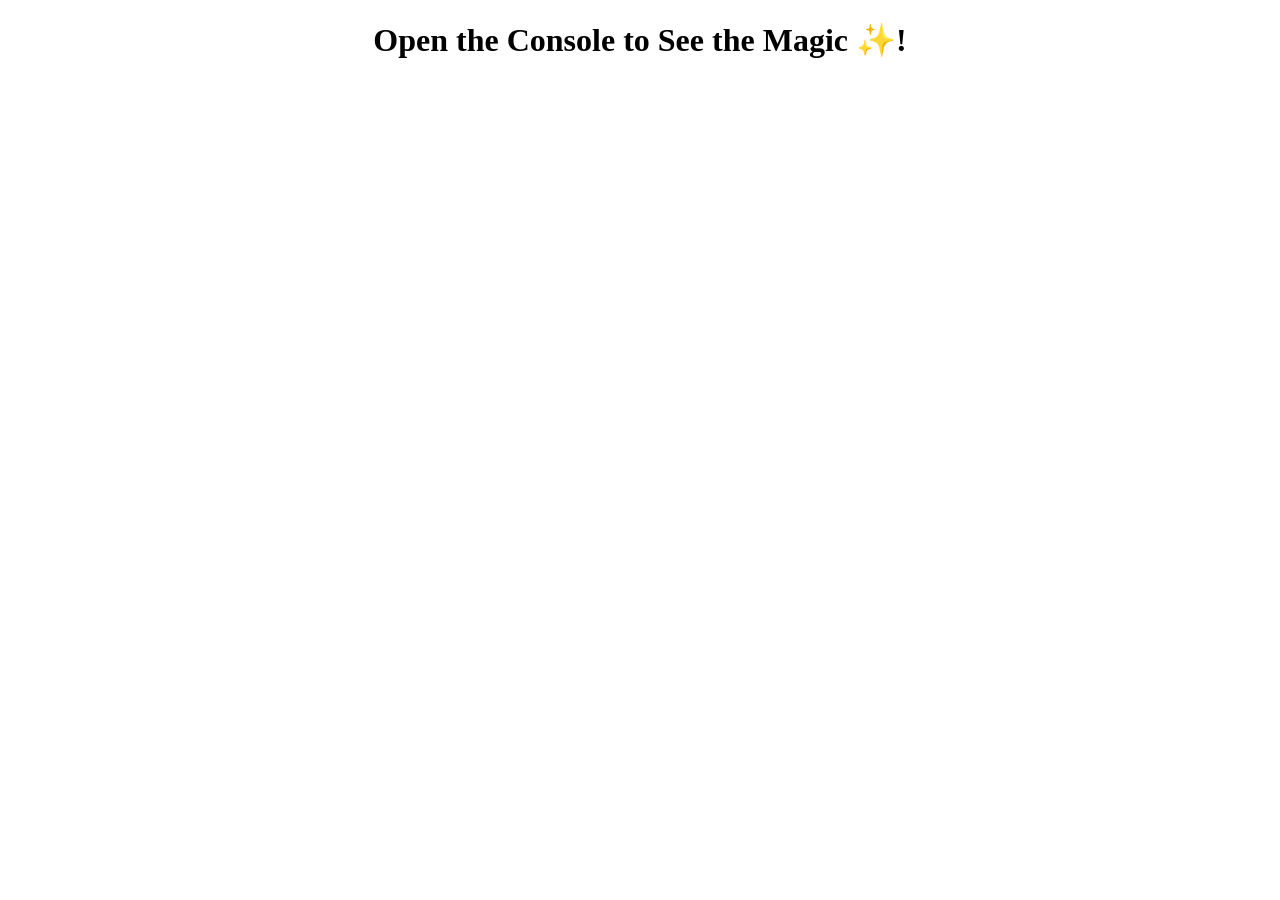
<file: 04-Web-APIs/01-Activities/index.html>
<!DOCTYPE html>
<html lang="en">

<head>
  <meta charset="UTF-8">
  <meta name="viewport" content="width=device-width, initial-scale=1.0">
  <title>Window Object</title>
</head>

<body>
  <h1 style="text-align:center;">Open the Console to See the Magic ✨! </h1>
  <script src= "pre_class_challenge_6-28.js"></script>
</body>
</html>
</file>
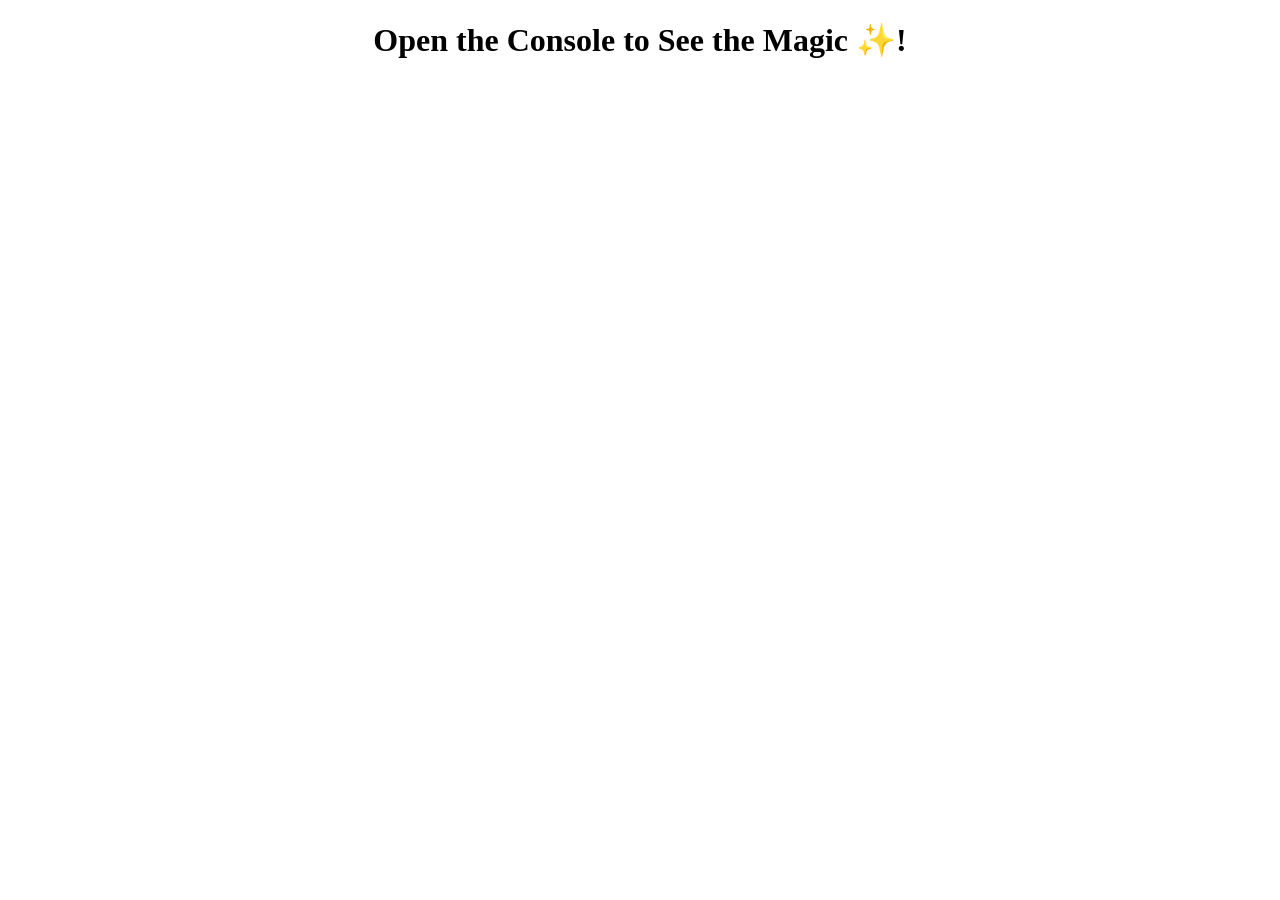
<file: 05-Third-Party-APIs/00-preclass-drills/index.html>
<!DOCTYPE html>
<html lang="en">

<head>
  <meta charset="UTF-8">
  <meta name="viewport" content="width=device-width, initial-scale=1.0">
  <title>Script Tags and Console Log</title>
</head>

<body>
  <h1 style="text-align:center;">Open the Console to See the Magic ✨! </h1>

  <!--Inline script-->

  <script>

    //Console logs write data directly to the console.

    console.log("This is the log for the 🔥INLINE🔥 JavaScript");

  </script>

  <!--Link to external JavaScript file-->

  <script src="script.js"></script>

</body>
</html>
</file>
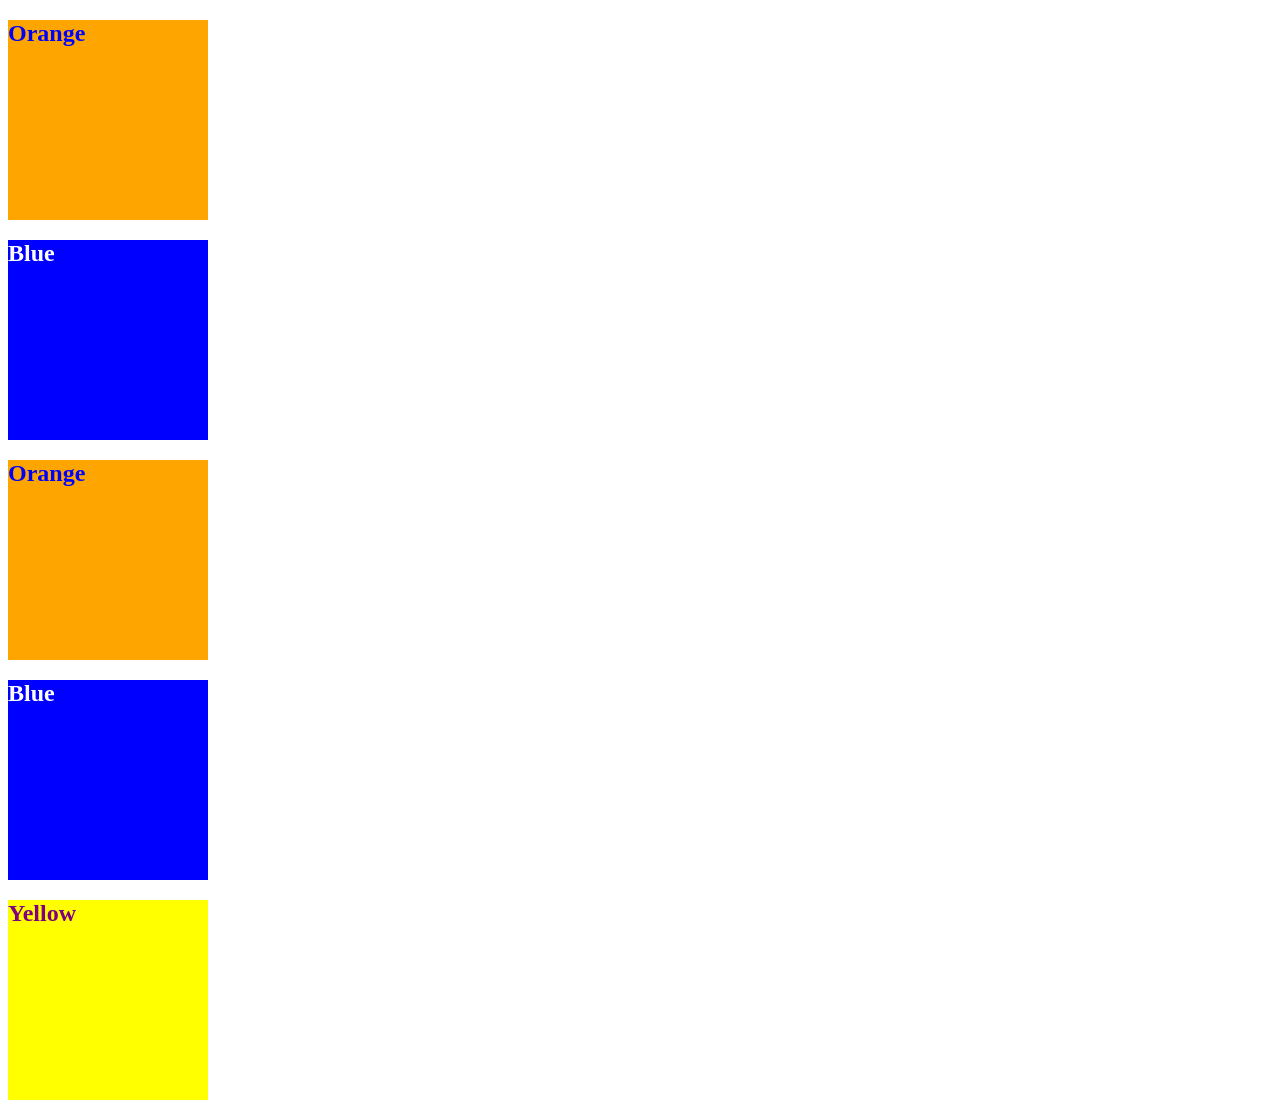
<file: 01-HTML-Git-CSS/01-Activities/09-Ins_CSS-color/index.html>
<!DOCTYPE html>
<html lang="en-US">
  <head>
    <meta charset="UTF-8">
    <meta name="viewport" content="width=device-width, initial-scale=1.0">
    <!-- The href attribute points to the relative path of the stylesheet-->
    <link rel="stylesheet" href="./assets/css/style.css">
    <title>Color</title>
  </head>

  <body>
    <!--Class attributes added for styling -->
    <section class="box box-orange">
      <h2>Orange</h2>
    </section>

    <section class="box box-blue">
      <h2>Blue</h2>
    </section>

    <section class="box box-orange">
      <h2>Orange</h2>
    </section>
   
    <section class="box box-blue">
      <h2>Blue</h2>
    </section>

    <!--id attribute added for styling-->
    <section class="box" id="box-yellow">
      <h2>Yellow</h2>
    </section>
  </body>

</html>
</file>
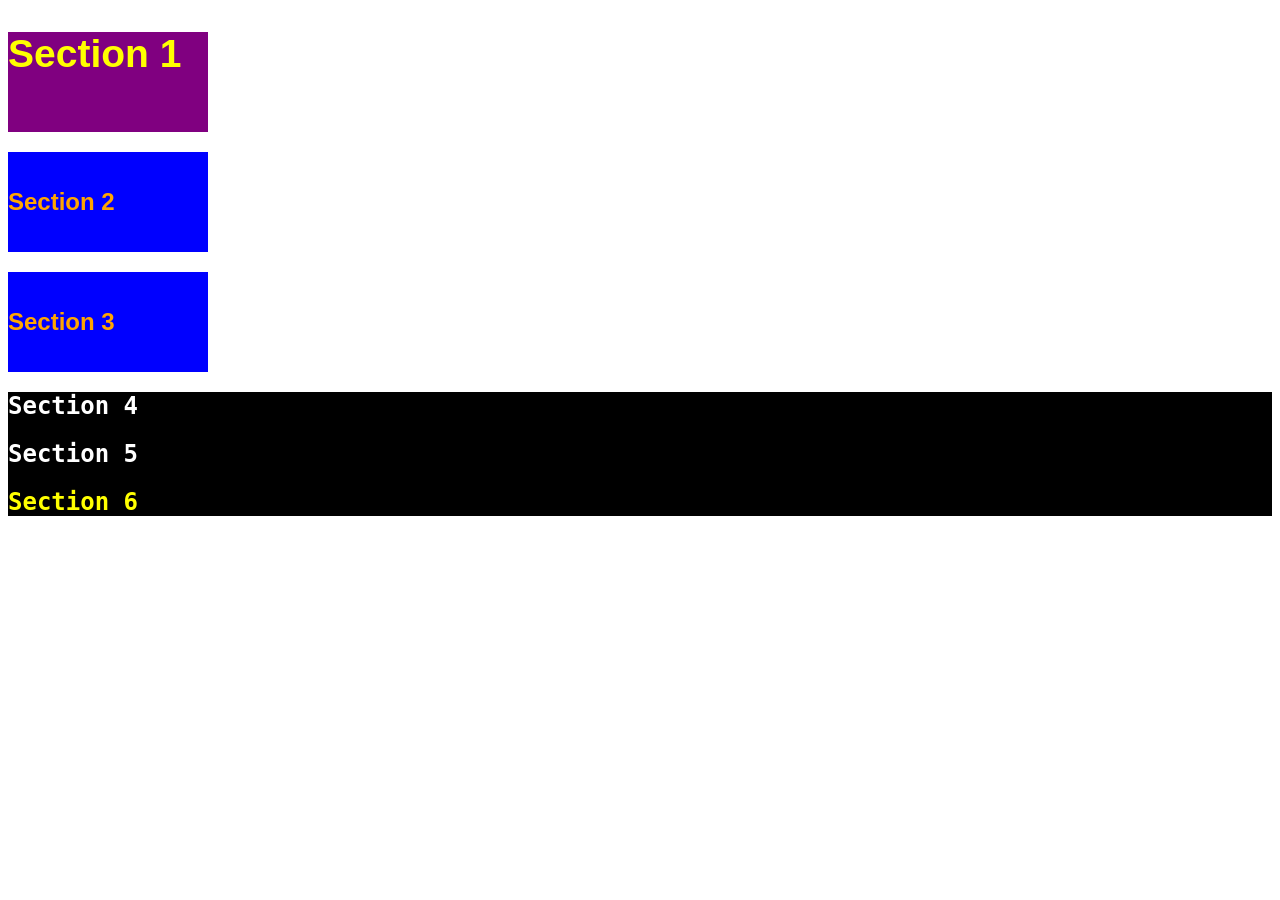
<file: 01-HTML-Git-CSS/01-Activities/11-Ins_CSS-units-font/index.html>
<!DOCTYPE html>
<html lang="en-us">

  <head>
    <meta charset="UTF-8">
    <title>Student Bio</title>
    <link rel="stylesheet" type="text/css" href="./assets/css/style.css">
  </head>

  <body>
    <section class="box" id="section-1">
      <h2>Section 1</h2>
    </section>

    <section class="box section-blue">
      <h2>Section 2</h2>
    </section>

    <section class="box section-blue">
      <h2>Section 3</h2>
    </section>

    <div class="container">
      <section>
        <h2>Section 4</h2>
      </section>
  
      <section>
        <h2>Section 5</h2>
      </section>
  
      <section id="section-6">
        <h2>Section 6</h2>
      </section>
    </div>
  </body>

</html>
</file>
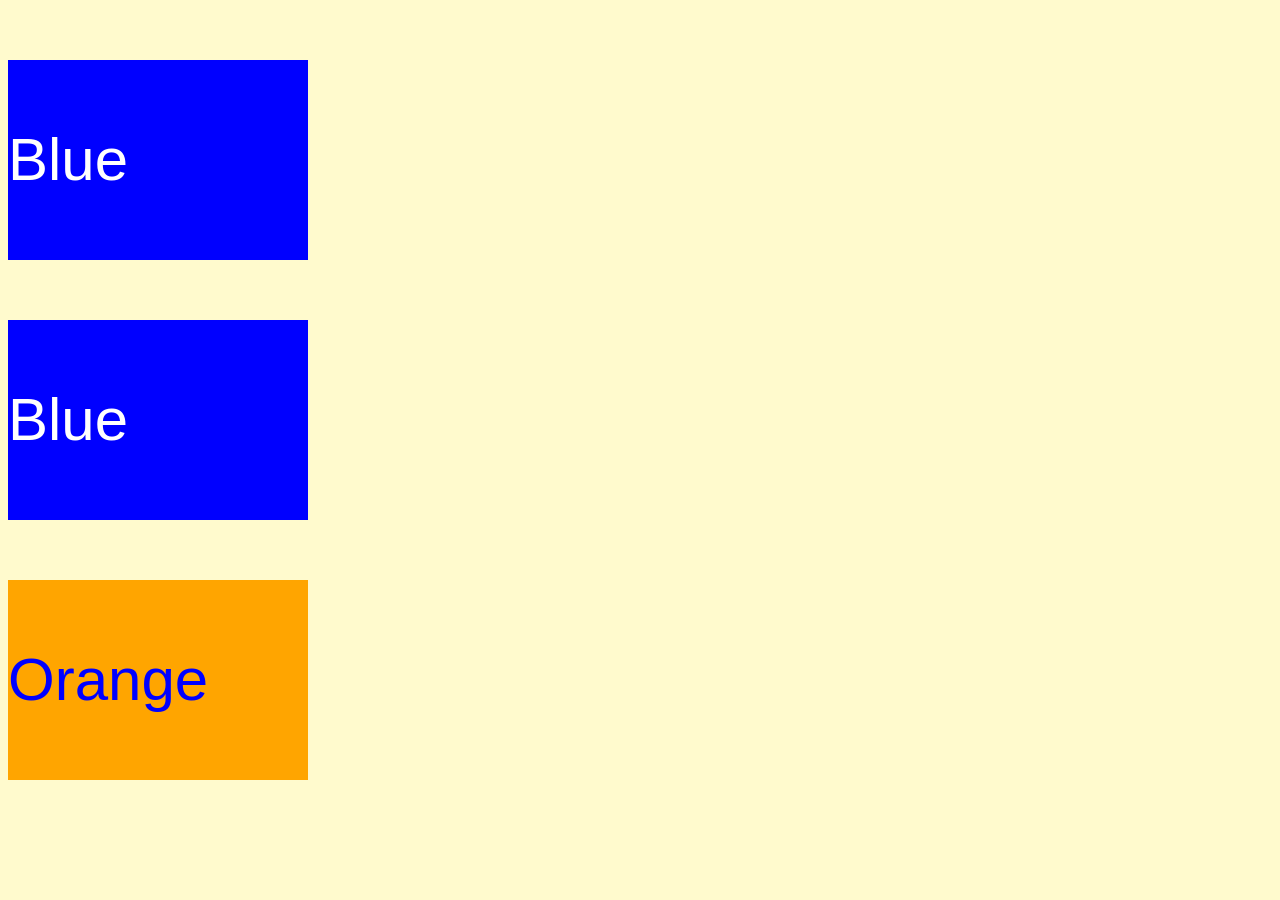
<file: 01-HTML-Git-CSS/01-Activities/13-Ins_CSS-selectors/index.html>
<!DOCTYPE html>
<html lang="en">
  <head>
    <meta charset="UTF-8">
    <meta name="viewport" content="width=device-width, initial-scale=1.0">
    <link rel="stylesheet" type="text/css" href="./assets/css/style.css">
    <title>Selectors</title>
  </head>

  <body>
    <section class="box-blue">
      <p>Blue</p>
    </section>

    <section class="box-blue">
      <p>Blue</p>
    </section>

    <section id="box-orange">
      <p>Orange</p>
    </section>
  </body>

</html>
</file>
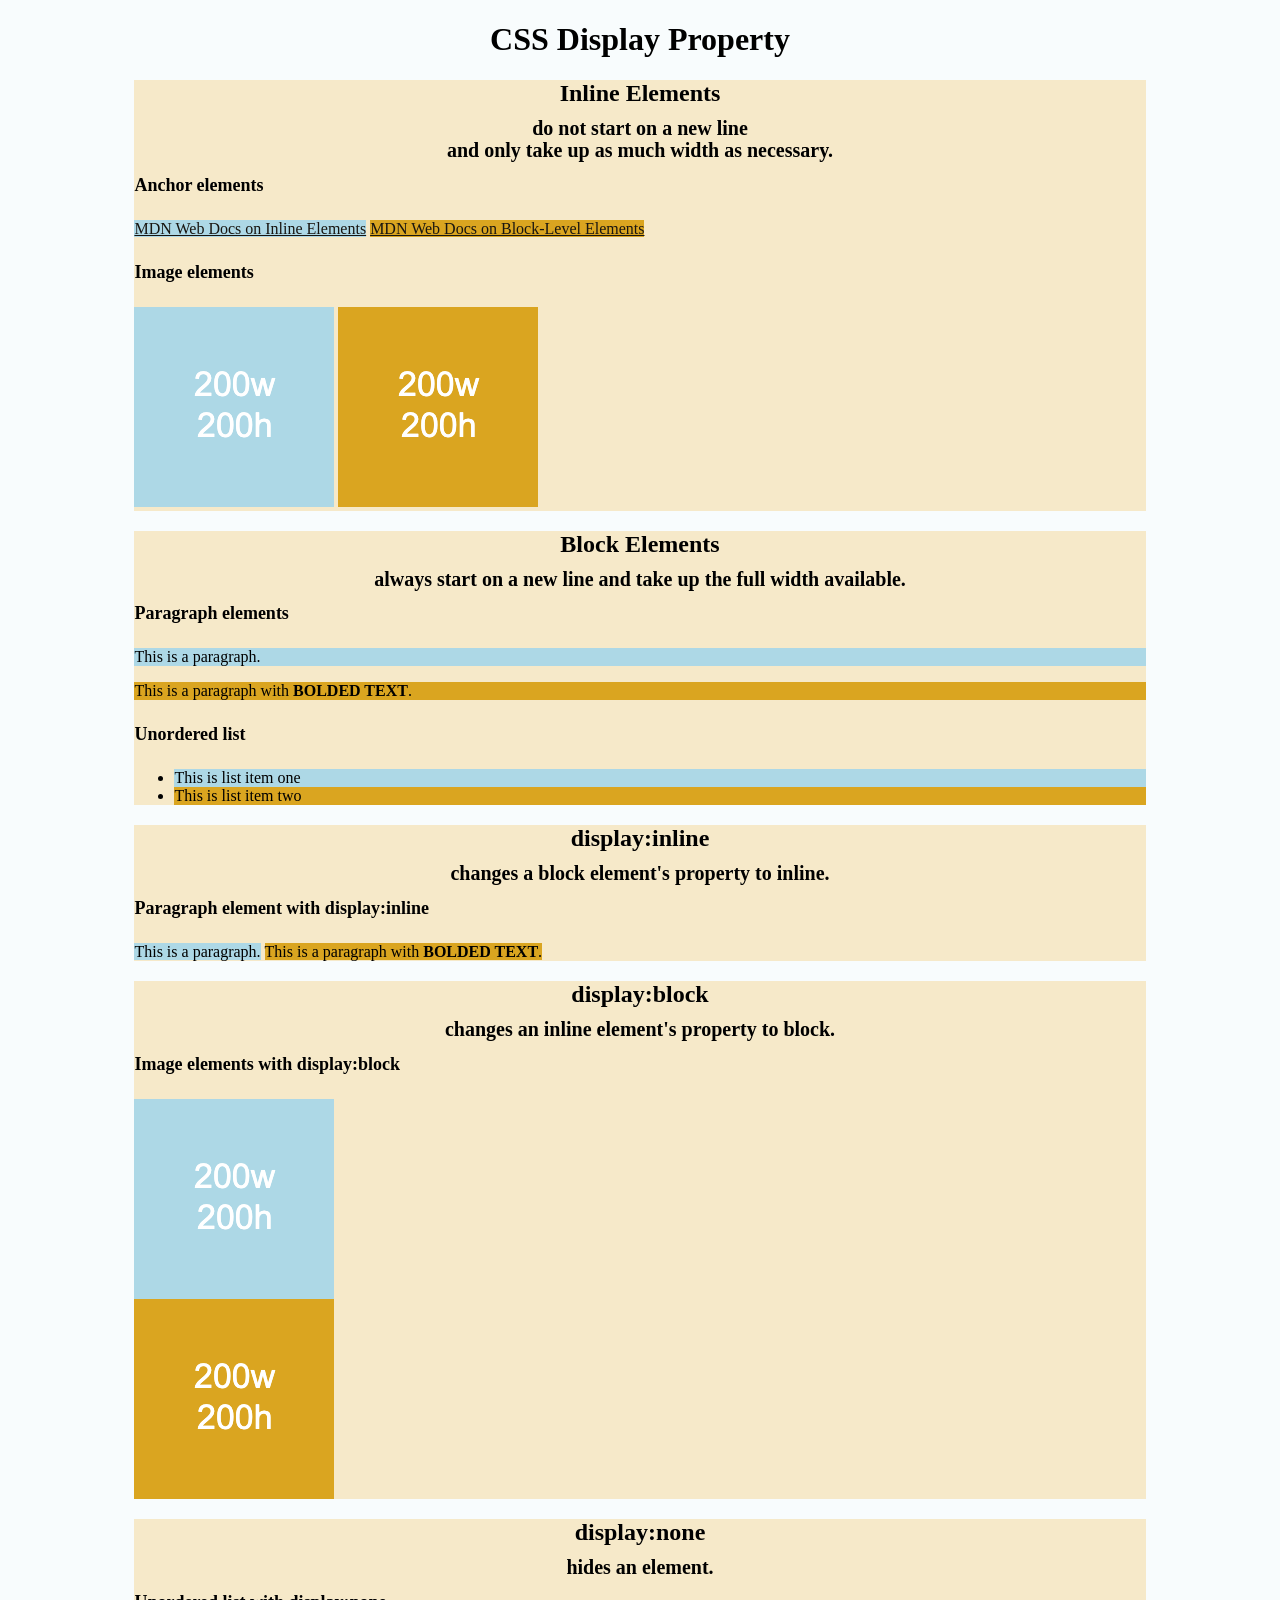
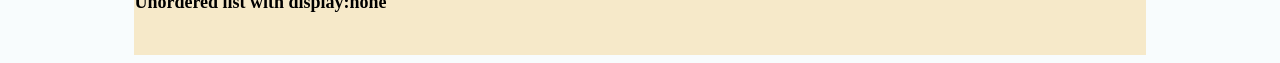
<file: 01-HTML-Git-CSS/01-Activities/15-Ins_HTML-display/index.html>
<!DOCTYPE html>
<html lang="en-US">

  <head>
    <meta charset="UTF-8">
    <title>HTML Display</title>
    <link rel="stylesheet" href="./assets/css/style.css">
  </head>

  <body>
    <header>
      <!-- Headers -->
      <h1>CSS Display Property</h1>
    </header>

    <section>
      <h2>Inline Elements</h2>
      <h3>do not start on a new line</h3>
      <h3>and only take up as much width as necessary.</h3>
      <!--Anchor elements <a> are inline elements-->
      <h4>Anchor elements</h4>
      <a class="first-element" href="https://developer.mozilla.org/en-US/docs/Web/HTML/Inline_elements">MDN Web Docs on Inline Elements</a>
      <a class="second-element" href="https://developer.mozilla.org/en-US/docs/Web/HTML/Block-level_elements">MDN Web Docs on Block-Level Elements</a>
      <!--Images <img> are inline elements-->
      <h4>Image elements</h4>
      <img class="first-element" src="./assets/images/image-1.png" alt="box with text reading 200w 200h"/>
      <img class="second-element" src="./assets/images/image-2.png" alt="box with text reading 200w 200h"/>
    </section>

    <section>
      <h2>Block Elements</h2>
      <h3>always start on a new line and take up the full width available.</h3>
      <!--Paragraph <p> elements are block elements-->
      <h4>Paragraph elements</h4>
      <p class="first-element">This is a paragraph.</p>
      <p class="second-element">This is a paragraph with <strong>BOLDED TEXT</strong>.</p>
       <!--Unordered lists are block elements-->
      <h4>Unordered list</h4>
      <ul>
        <li class="first-element" >This is list item one</li>
        <li class="second-element" >This is list item two</li>
      </ul>
    </section>

    <section>
      <h2>display:inline</h2>
      <h3>changes a block element's property to inline.</h3>
      <h4>Paragraph element with display:inline</h4>
      <p class="first-element display-inline">This is a paragraph.</p>
      <p class="second-element display-inline">This is a paragraph with <strong>BOLDED TEXT</strong>.</p>
    </section>

    <section>
      <h2>display:block</h2>
      <h3>changes an inline element's property to block.</h3>
      <h4>Image elements with display:block</h4>
      <img class="first-element display-block" src="./assets/images/image-1.png" alt="box with height and width text"/>
      <img class="second-element display-block" src="./assets/images/image-2.png" alt="box with height and width text"/>  
    </section>

    <section>
      <h2>display:none</h2>
      <h3>hides an element.</h3>
      <h4>Unordered list with display:none</h4>
      <ul class="display-none">
        <li>This is list item one</li>
        <li>This is list item two</li>
      </ul>
      <br>
    </section>

  </body>

</html>
</file>
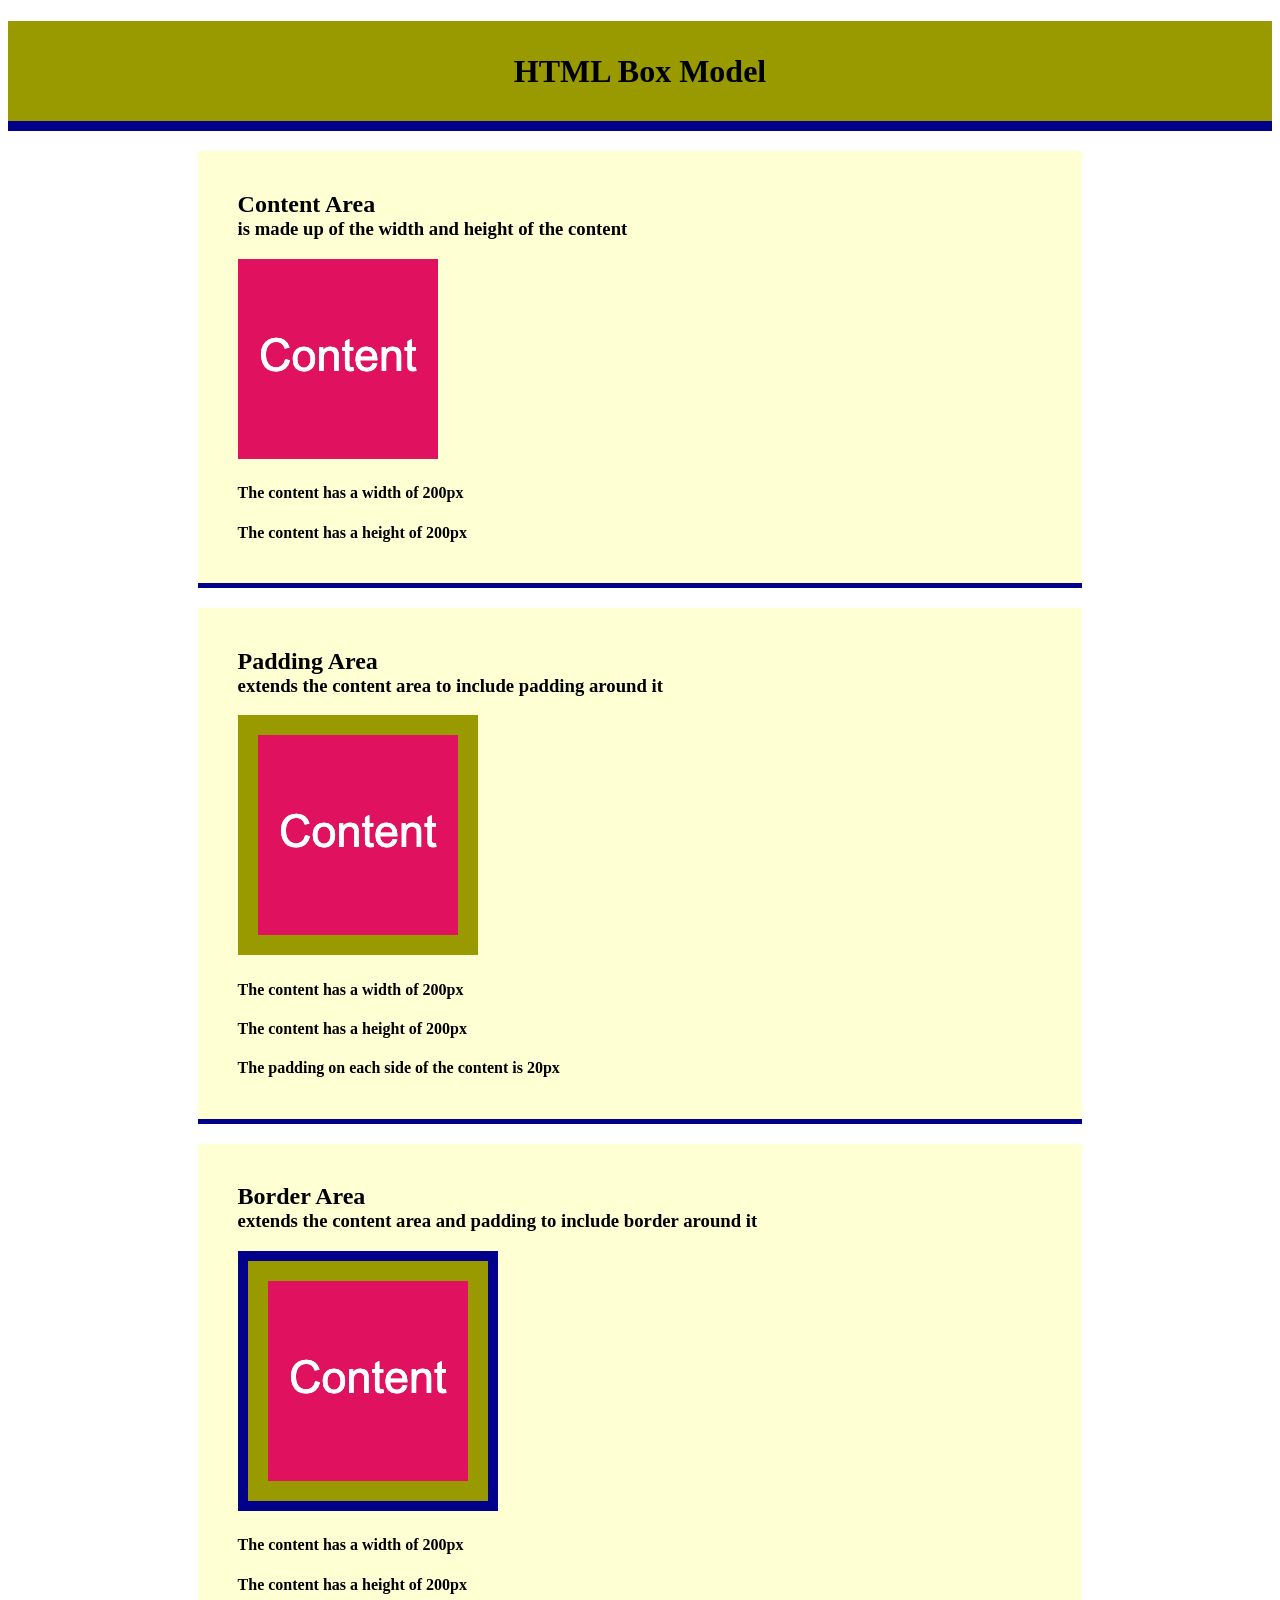
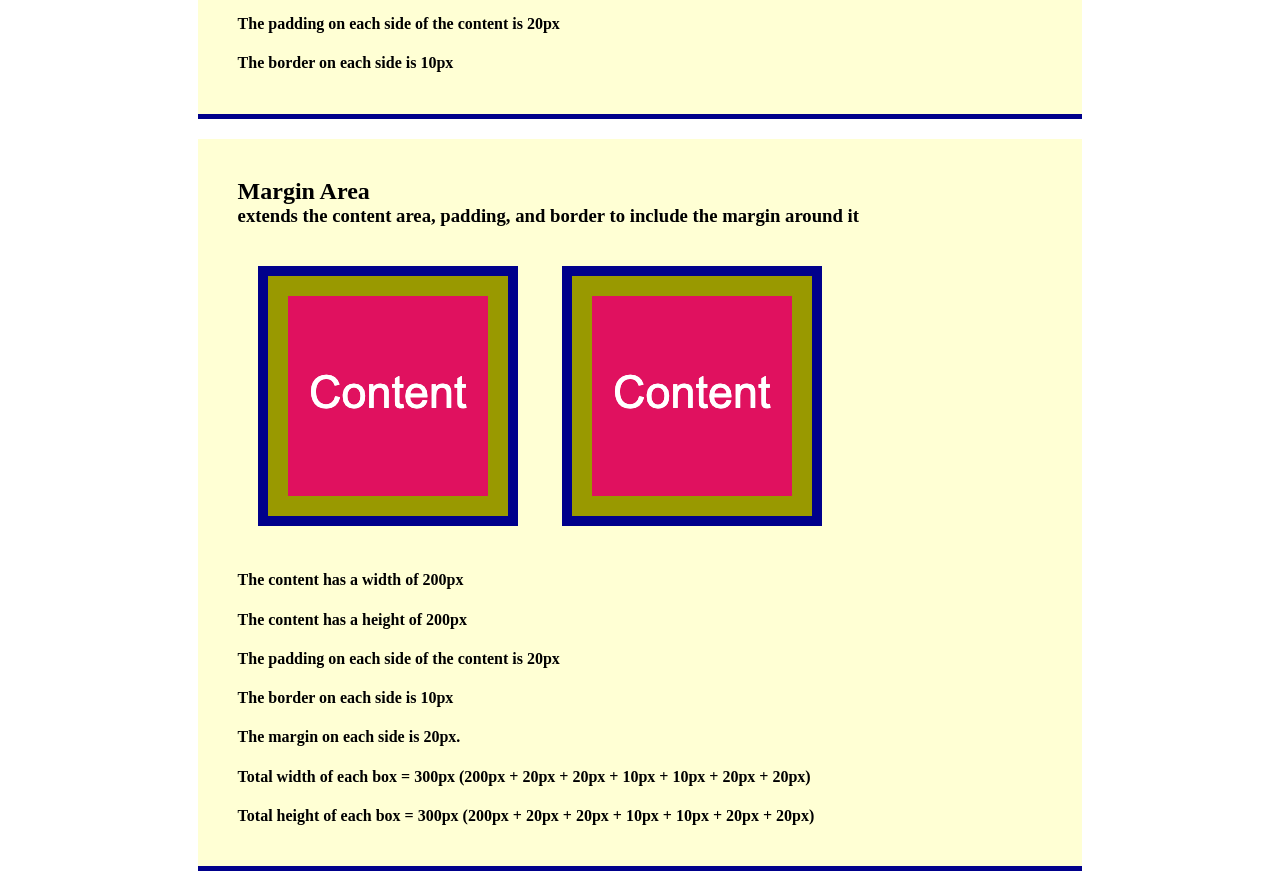
<file: 01-HTML-Git-CSS/01-Activities/17-Ins_CSS-box-model/index.html>
<!DOCTYPE html>
<html lang="en-US">

  <head>
    <meta charset="UTF-8">
    <title>CSS Box Model</title>
    <link rel="stylesheet" href="./assets/css/style.css">
  </head>

  <body>
    <header>
      <h1>HTML Box Model</h1>
    </header>
    
    <section>
      <div class="example-box">
        <h2>Content Area</h2>
        <h3>is made up of the width and height of the content</h3>
        <img src="./assets/images/image-1.png" alt="box with number 1"/>
        <h4>The content has a width of 200px</h4>
        <h4>The content has a height of 200px</h4>
      </div>
    </section>

    <section>
      <div class="example-box">
        <h2>Padding Area</h2>
        <h3>extends the content area to include padding around it</h3>
        <img class="image-padding" src="./assets/images/image-1.png" alt="box with number 1"/>
        <h4>The content has a width of 200px</h4>
        <h4>The content has a height of 200px</h4>
        <h4>The padding on each side of the content is 20px</h4>
      </div>
    </section>

    <section>
      <div class="example-box">
        <h2>Border Area</h2>
        <h3>extends the content area and padding to include border around it</h3>
        <img class="image-padding image-border" src="./assets/images/image-1.png" alt="box with number 1"/>
        <h4>The content has a width of 200px</h4>
        <h4>The content has a height of 200px</h4>
        <h4>The padding on each side of the content is 20px</h4>
        <h4>The border on each side is 10px</h4>
      </div>
    </section>

    <section>
      <div class="example-box">
        <h2>Margin Area</h2>
        <h3>extends the content area, padding, and border to include the margin around it</h3>
        <img class="image-padding image-border image-margin" src="./assets/images/image-1.png" alt="box with number 1"/>
        <img class="image-padding image-border image-margin" src="./assets/images/image-1.png" alt="box with number 1"/>
        <h4>The content has a width of 200px</h4>
        <h4>The content has a height of 200px</h4>
        <h4>The padding on each side of the content is 20px</h4>
        <h4>The border on each side is 10px</h4>
        <h4>The margin on each side is 20px.</h4>
        <h4>Total width of each box = 300px (200px + 20px + 20px + 10px + 10px + 20px + 20px)</h4>
        <h4>Total height of each box = 300px (200px + 20px + 20px + 10px + 10px + 20px + 20px)</h4>
      </div>
    </section>
      
  </body>

</html>
</file>
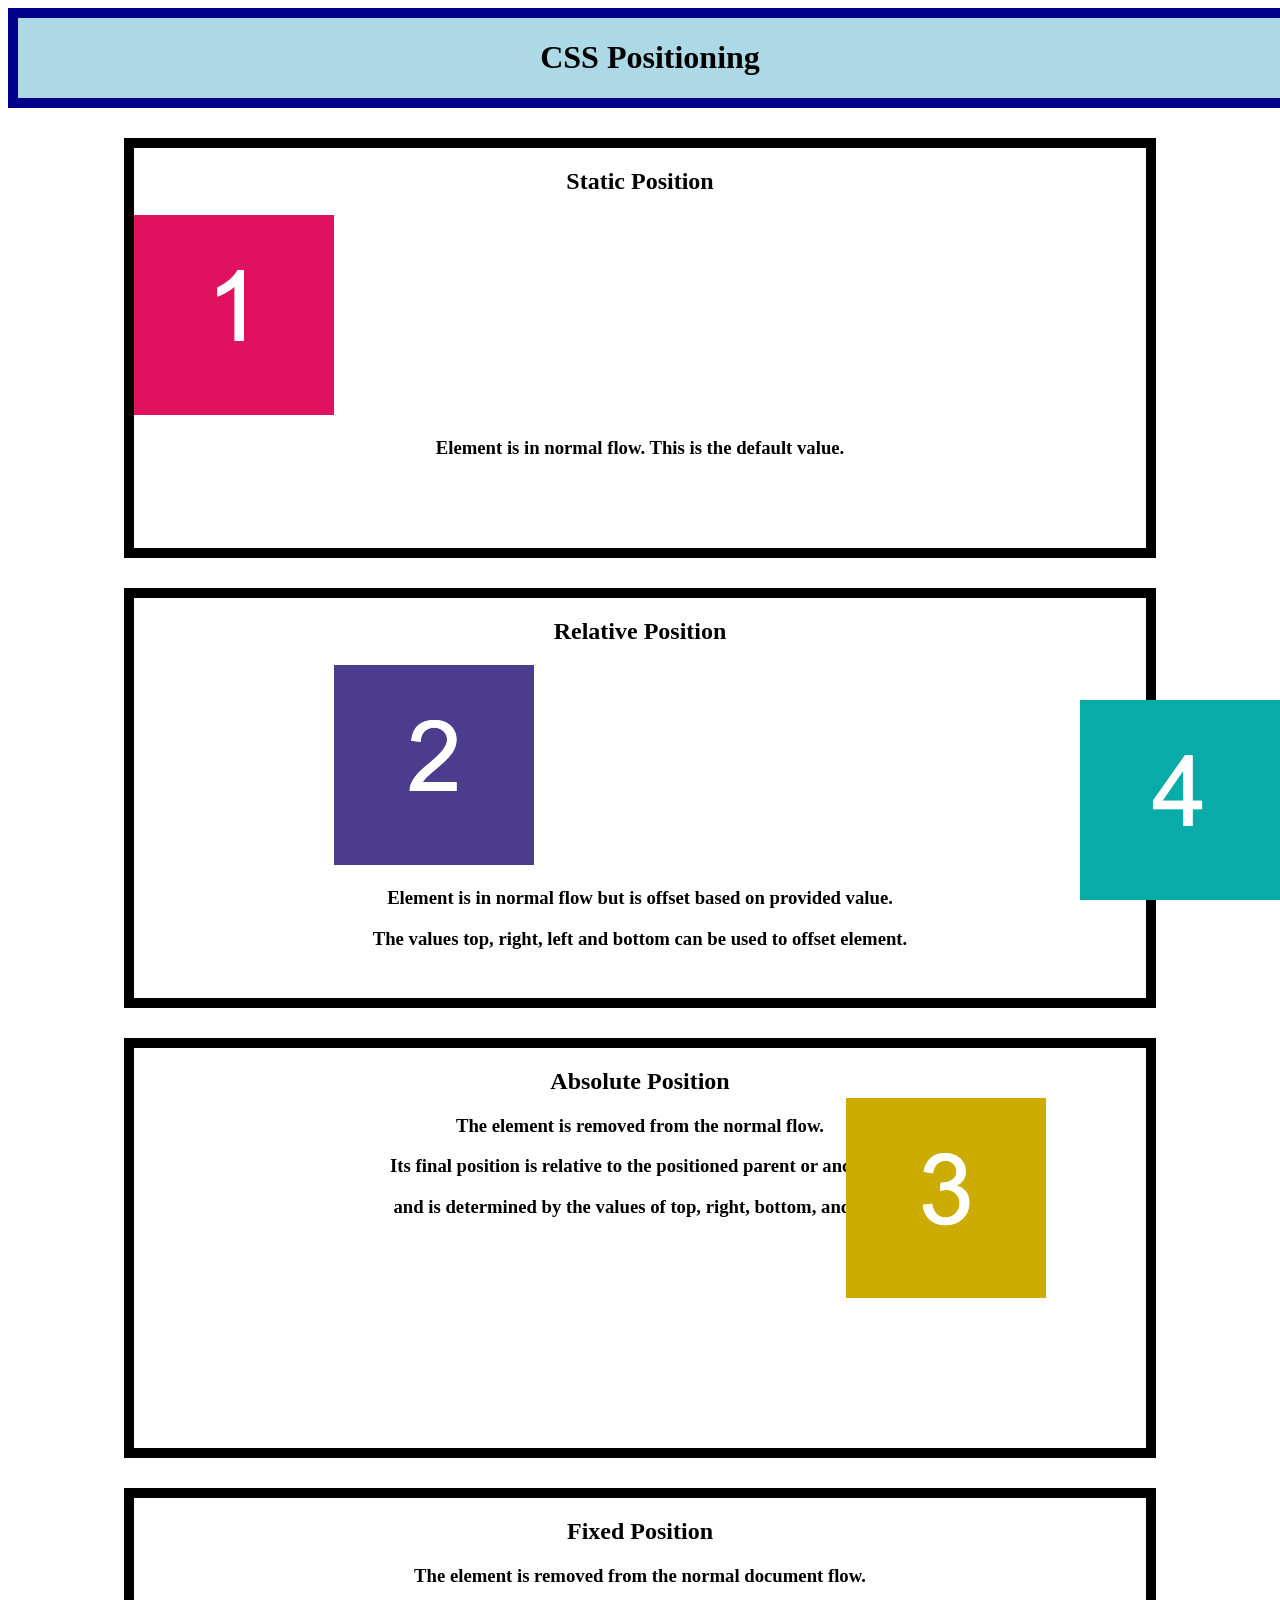
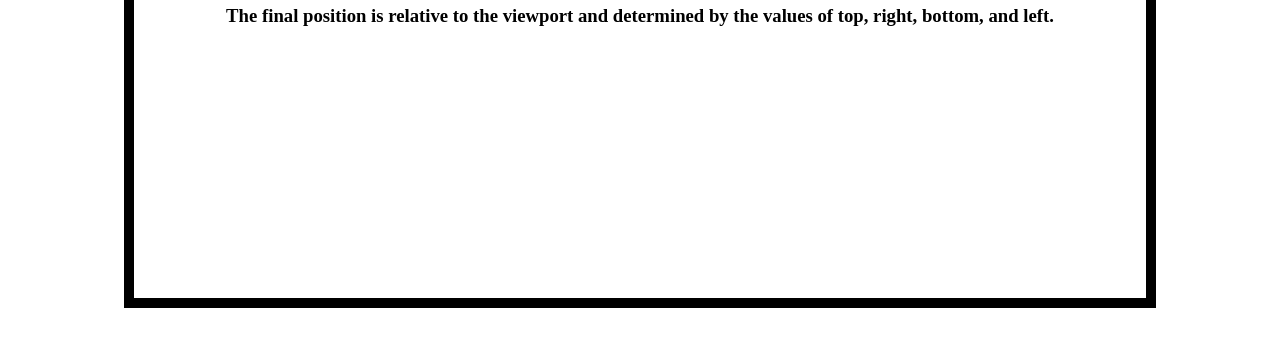
<file: 01-HTML-Git-CSS/01-Activities/19-Ins_CSS-positioning/index.html>
<!DOCTYPE html>
<html lang="en-US">
  <head>
    <meta charset="UTF-8">
    <meta name="viewport" content="width=device-width, initial-scale=1.0">
    <link rel="stylesheet" href="./assets/css/style.css">
    <title>CSS Positioning</title>
  </head>

  <body>
    <header>
      <h1>CSS Positioning</h1>
    </header>

    <section>
      <h2>Static Position</h2>
      <img src="./assets/images/image-1.png" alt="box with number 1"/>
      <h3>Element is in normal flow. This is the default value.</h3>
    </section>

    <section>
      <h2>Relative Position</h2>
      <img id="relative-box" src="./assets/images/image-2.png" alt="box with number 2"/>
      <h3>Element is in normal flow but is offset based on provided value.</h3>
      <h3>The values top, right, left and bottom can be used to offset element.</h3>
    </section>

    <section id="absolute-section">
      <h2>Absolute Position</h2>
      <img id="absolute-box" src="./assets/images/image-3.png" alt="box with number 3"/>
      <h3>The element is removed from the normal flow.</h3>
      <h3>Its final position is relative to the positioned parent or ancestor</h3>
      <h3>and is determined by the values of top, right, bottom, and left.</h3>
    </section>

    <section>
      <h2>Fixed Position</h2>
      <img id="fixed-box" src="./assets/images/image-4.png" alt="box with number 4">
      <h3>The element is removed from the normal document flow.</h3>
      <h3>The final position is relative to the viewport and determined by the values of top, right, bottom, and left. </h3>
    </section>
  </body>

</html>
</file>
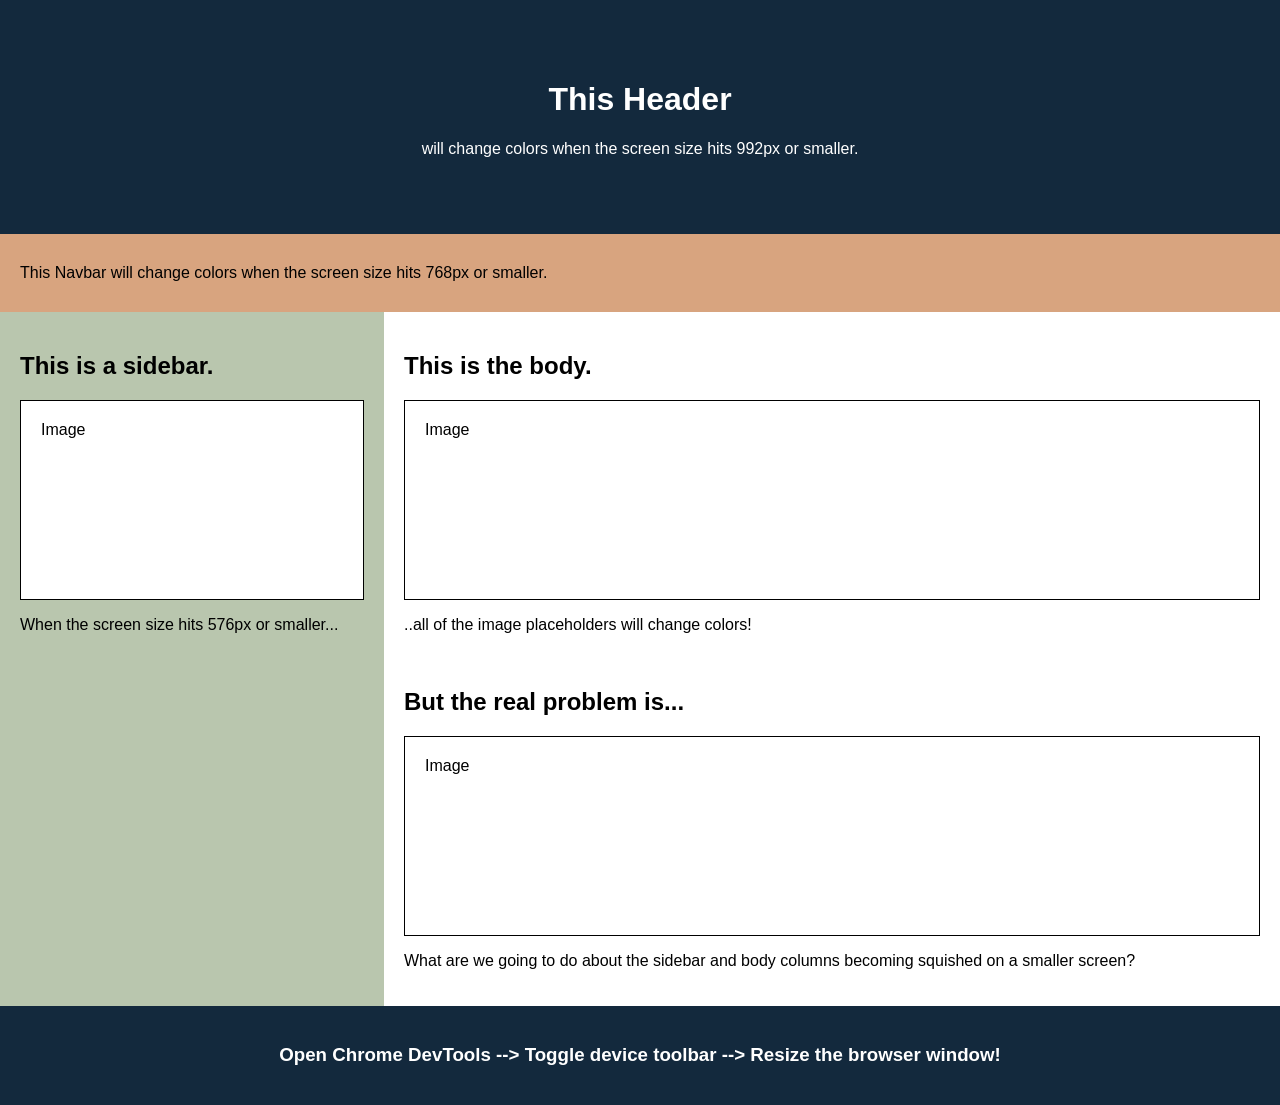
<file: 02-Advanced-CSS/01-Activities/01-Ins_Media-Query-Screen/index.html>
<!DOCTYPE html>
<html>
  <head>
    <title>Media Query for Screen</title>
    <meta charset="UTF-8" />
    <meta name="viewport" content="width=device-width, initial-scale=1" />
    <link rel="stylesheet" type="text/css" href="./assets/css/style.css" />
  </head>
  <body>
    <!-- Header -->
    <header>
      <h1>This Header</h1>
      <p>will change colors when the screen size hits 992px or smaller.</p>
    </header>

    <!-- Navbar -->
    <nav>
      <p>
        This Navbar will change colors when the screen size hits 768px or
        smaller.
      </p>
    </nav>

    <!-- Body -->
    <main>
      <aside>
        <h2>This is a sidebar.</h2>
        <div class="sample-img">Image</div>
        <p>When the screen size hits 576px or smaller...</p>
      </aside>

      <section>
        <h2>This is the body.</h2>
        <div class="sample-img">Image</div>
        <p>..all of the image placeholders will change colors!</p>
        <br />
        <h2>But the real problem is...</h2>
        <div class="sample-img">Image</div>
        <p>
          What are we going to do about the sidebar and body columns becoming
          squished on a smaller screen?
        </p>
      </section>
    </main>

    <!-- Footer -->
    <footer>
      <h3>
        Open Chrome DevTools --> Toggle device toolbar --> Resize the browser
        window!
      </h3>
    </footer>
  </body>
</html>
</file>
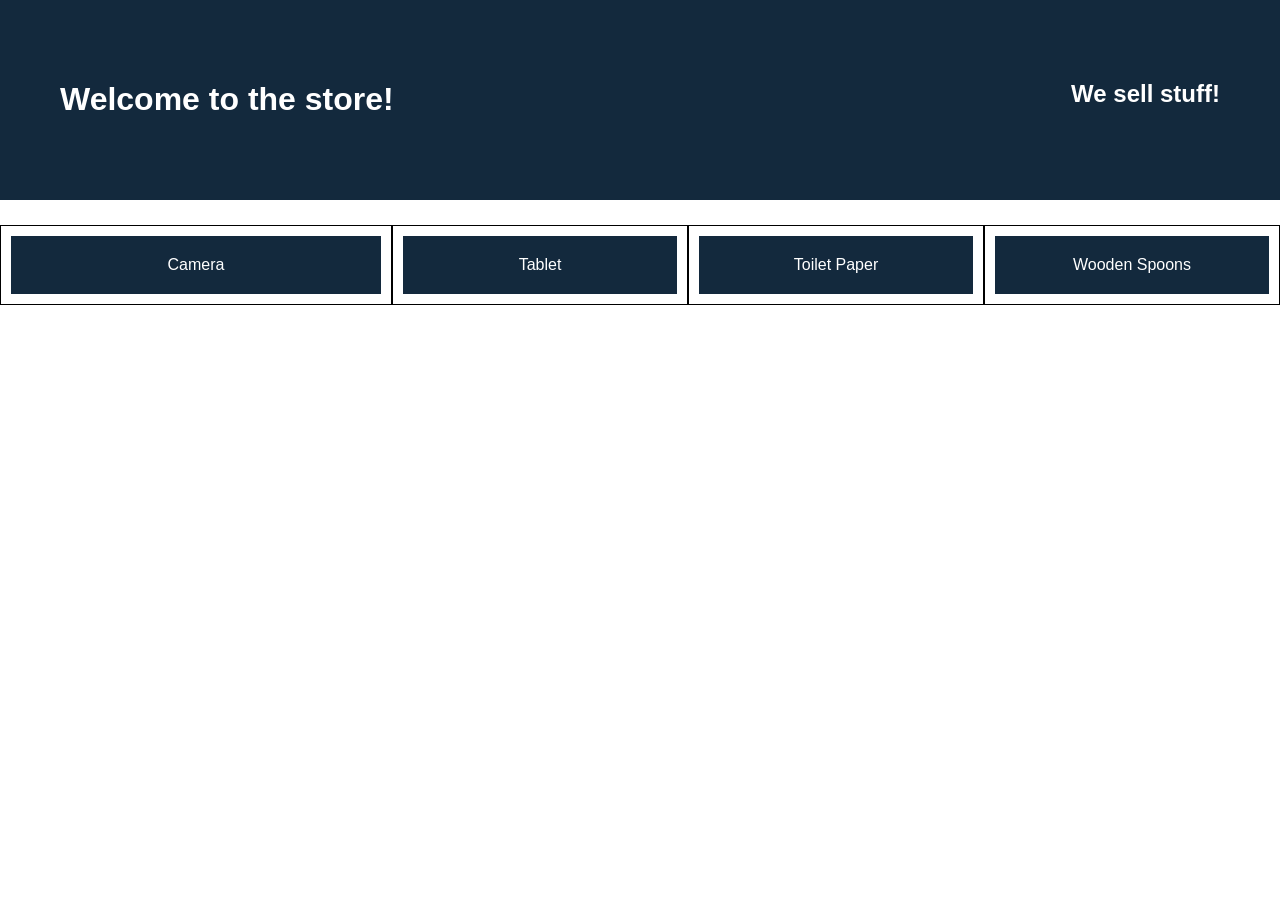
<file: 02-Advanced-CSS/01-Activities/03-Ins_Flexbox-Layout/index.html>
<!DOCTYPE html>
<html lang="en">

  <head>
    <title>Flexbox</title>
    <meta charset="UTF-8" />
    <meta name="viewport" content="width=device-width, initial-scale=1" />
    <link rel="stylesheet" type="text/css" href="./assets/css/style.css" />
  </head>

  <body>
    <header class="main-header">
      <h1>Welcome to the store!</h1>
      <h2>We sell stuff!</h2>
    </header>

    <main>
      <section class="card camera">
        <header>Camera</header>
      </section>
      <section class="card">
        <header>Tablet</header>
      </section>
      <section class="card">
        <header>Toilet Paper</header>
      </section>
      <section class="card">
        <header>Wooden Spoons</header>
      </section>
    </main>
  </body>

</html>
</file>
<file: 01-HTML-Git-CSS/01-Activities/09-Ins_CSS-color/assets/css/style.css>
.box {
  /*Sets the height and width of the section */
  width: 200px;
  height: 200px
}

.box-blue {
  /* Sets font color */
  color: white;
  /* Sets background color */
  background-color: #0000ff;
}

.box-orange {
  /* Uses hex codes to define color */
  color: #0000ff;
  background-color: #ffa500;
}

#box-yellow {
  /* Uses predefined colors to define color */
  color: purple;
  background-color: yellow;
};
</file>
<file: 01-HTML-Git-CSS/01-Activities/11-Ins_CSS-units-font/assets/css/style.css>
.box {
  width: 200px;
  height: 100px;
  /* Font-family property specifies a list of fonts to be used in order of priority */
  font-family: "Comic Sans MS", cursive, sans-serif;
}

.section-blue {
  /* Line-height property sets the distance between lines of text */
  line-height: 100px;
  color: #ffa500;
  background-color: #0000FF;
}
  
.container {
  font-family: "Lucida Console", Monaco, monospace;
  color: white;
  background-color: black;
}

#section-1 {
  /* Font-size property sets the size of a font */
  font-size: 26px;
  color: #ffff00;
  background-color: #800080;
}

#section-6 {
  color: #ffff00;
}
</file>
<file: 01-HTML-Git-CSS/01-Activities/13-Ins_CSS-selectors/assets/css/style.css>
/* Universal Selector */
* {
  font-family: "Lucida Sans Unicode", "Lucida Grande", sans-serif;
}

/* Element Selectors select all of that element type */
body {
  background-color: lemonchiffon;
}

section {
  height: 200px;
  width: 300px;
}

p {
  font-size: 60px;
  line-height: 200px;
}

/* Class Selectors select all elements with that class */
.box-blue {
  color: white;
  background-color: blue;
}

/* Id Selectors are unique a unique id to identify an element */
#box-orange {
  color: blue;
  background-color: orange;
}
</file>
<file: 01-HTML-Git-CSS/01-Activities/15-Ins_HTML-display/assets/css/style.css>
body {
  background-color: #f8fcfd;
}

h1,
h2,
h3 {
  text-align: center;
}

h3 {
  font-size: 20px;
  line-height: 2px;
}

h4 {
  font-size: 18px;
}

a {
  font-size: 16px;
  color: #181510;
}

section {
  margin: 0 auto;
  width: 80%;
  background-color: #f6e9c9;
}

.first-element {
  background-color: lightblue;
}

.second-element {
  background-color: goldenrod;
}

/* Sets display of all elements with class selector to block */
.display-block {
  display: block;
}

/* Sets display of all elements with class selector to inline */
.display-inline {
  display: inline;
}

/* Sets display of all elements with class selector to inline */
.display-none {
  display: none;
}
</file>
<file: 01-HTML-Git-CSS/01-Activities/17-Ins_CSS-box-model/assets/css/style.css>
header {
  height: 100px;
  width: 100%;
  /* Sets border to bottom only */
  border-bottom: 10px solid darkblue;
  background-color: #999900;
}

section {
  width: 70%;
  /* Sets top and bottom margin to 20px. Auto will center element */
  margin: 20px auto;
  border-bottom: 5px solid darkblue;
  background-color: #ffffd4;
}

h1 {
  text-align: center;
  line-height: 100px;
}

h2 {
  /* Sets bottom margin to 0 */
  margin-bottom: 0;
}

h3 {
  /* Sets top margin to 0 */
  margin-top: 0;
}

.example-box {
  /* Shortcut method sets top and bottom padding to 20px and left and right to 40px */
  padding: 20px 40px;
}

.image-padding {
  /* Sets padding on all sides to 20px */
  padding: 20px;
  background-color: #999900;
}

.image-border {
  /* Sets border on all sides */
  border: 10px solid darkblue;
}

.image-margin {
  /* Sets all sides to 20px */
  margin: 20px;
}
</file>
<file: 01-HTML-Git-CSS/01-Activities/19-Ins_CSS-positioning/assets/css/style.css>
h1,
h2,
h3 {
  text-align: center;
}

header {
  width: 100%;
  border: 10px solid darkblue;
  background-color: lightblue;
}

section {
  height: 400px;
  width: 80%;
  margin: 30px auto;
  border: 10px solid black;
}

/* Relative positioning */
#relative-box {
  position: relative;
  left: 200px;
}

/* Absolute positioning */
#absolute-section {
  position: relative;
}

#absolute-box {
  position: absolute;
  top: 50px;
  right: 100px;
}

/* Fixed positioning */
#fixed-box {
  position: fixed;
  bottom: 0;
  right: 0;
}
</file>
<file: 02-Advanced-CSS/01-Activities/01-Ins_Media-Query-Screen/assets/css/style.css>
* {
  box-sizing: border-box;
}

body {
  font-family: Arial;
  margin: 0;
}

header {
  padding: 60px;
  text-align: center;
  background: #13293d;
  color: #fff;
}

nav {
  display: flex;
  background-color: #d8a47f;
}

nav p {
  padding: 14px 20px;
  text-decoration: none;
}

main {
  display: flex;
}

aside {
  flex: 30%;
  background-color: #b9c6ae;
  padding: 20px;
  flex-wrap: wrap;
}

section {
  flex: 70%;
  background-color: #fff;
  padding: 20px;
}

footer {
  padding: 20px;
  text-align: center;
  background: #13293d;
  color: #fff;
}

/* Image Placeholders */
.sample-img {
  background-color: #fff;
  width: 100%;
  padding: 20px;
  height: 200px;
  border: 1px solid black;
}

/* When using `max-width` as the breakpoint, you must go from widest to narrowest to avoid conflict */

/* Tablets - header changes color */
@media screen and (max-width: 992px) {
  header {
    background: #772014;
  }
}

/* Large smartphones - navbar changes color */
@media screen and (max-width: 768px) {
  nav {
    background-color: #bb8588;
  }
}

/* Small smartphones - image placeholders change color */
@media screen and (max-width: 576px) {
  .sample-img {
    background-color: #8ac4ff;
  }
}
</file>
<file: 02-Advanced-CSS/01-Activities/03-Ins_Flexbox-Layout/assets/css/style.css>
* {
  box-sizing: border-box;
}

body {
  font-family: Arial;
  margin: 0;
}

main {
  /* Turns this element into a flexbox */
  display: flex;
  /* Forces elements to the next line if they don't fit */
  flex-wrap: wrap;
  margin-top: 2%;
}

.main-header {
  display: flex;
  /* Defines how to distribute the empty space between child elements */
  justify-content: space-between;
  padding: 60px;
  background: #13293d;
  color: #fff;
}

.card {
  /* A flex-basis of 200px sets the starting width */
  /* A flex-grow value of 1 allows the elements to evenly grow to fill the remaining space */
  flex: 1 0 200px;
  padding: 10px;
  text-align: center;
  border-style: solid;
  border-width: 1px;
}

.card header {
  padding: 20px;
  background: #13293d;
  color: #fff;
}

.card.camera {
  /* With a flex-grow value of 2, this element grows twice as wide as others */
  /* The second value, flex-shrink, defines how the element will shrink if it can't fit */
  flex: 2 1 200px;
}
</file>
